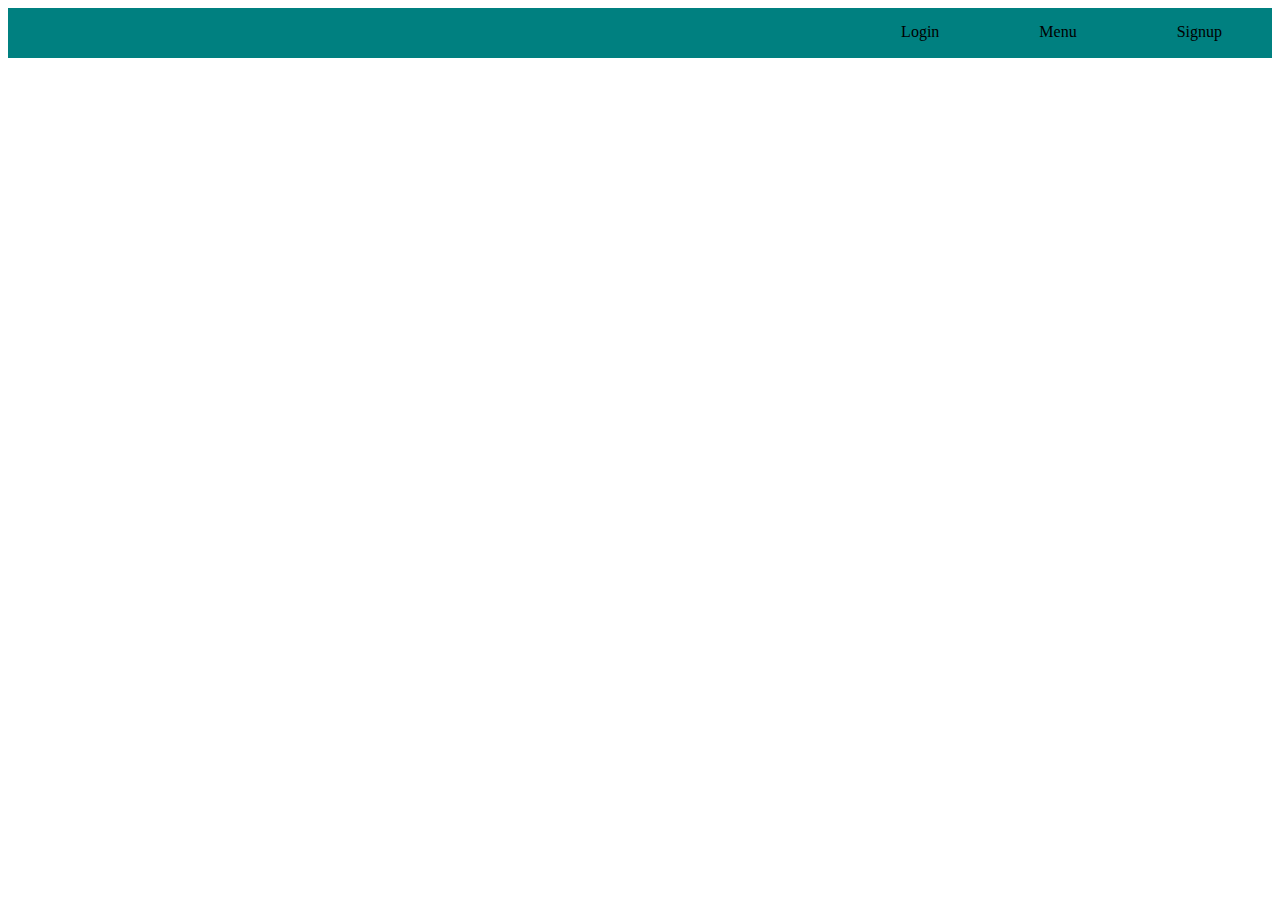
<file: index.html>
<!DOCTYPE html>
<html lang="en">
  <head>
    <meta charset="UTF-8" />
    <meta http-equiv="X-UA-Compatible" content="IE=edge" />
    <meta name="viewport" content="width=device-width, initial-scale=1.0" />
    <title>Document</title>
    <link rel="stylesheet" href="../styles/index.css">
    <script src='../scripts/index.js'></script>
  </head>
  <body>
    <div id="nav">
      <div id="cont">
        <div id="login" onclick='signin()'>Login</div>
        <div id="menu" onclick='openmenu()'>Menu</div>
        <div id="signup" onclick='signup()'>Signup</div>
      </div>
    </div>
    <div id="logindiv">
      <label for="">email</label>
      <input type="email" id='xemail'/>
      <label for="">password</label>
      <input type="password" id='xpass'/>
      <button onclick="checkdetails()">Login</button>
    </div>
    <div id="signupdiv">
      <label for="">email</label>
      <input type="email" id='email'/>
      <label for="">password</label>
      <input type="password" id='pass' />
      <button onclick="getdetails()">Signup</button>
    </div>
  </body>
</html>
</file>
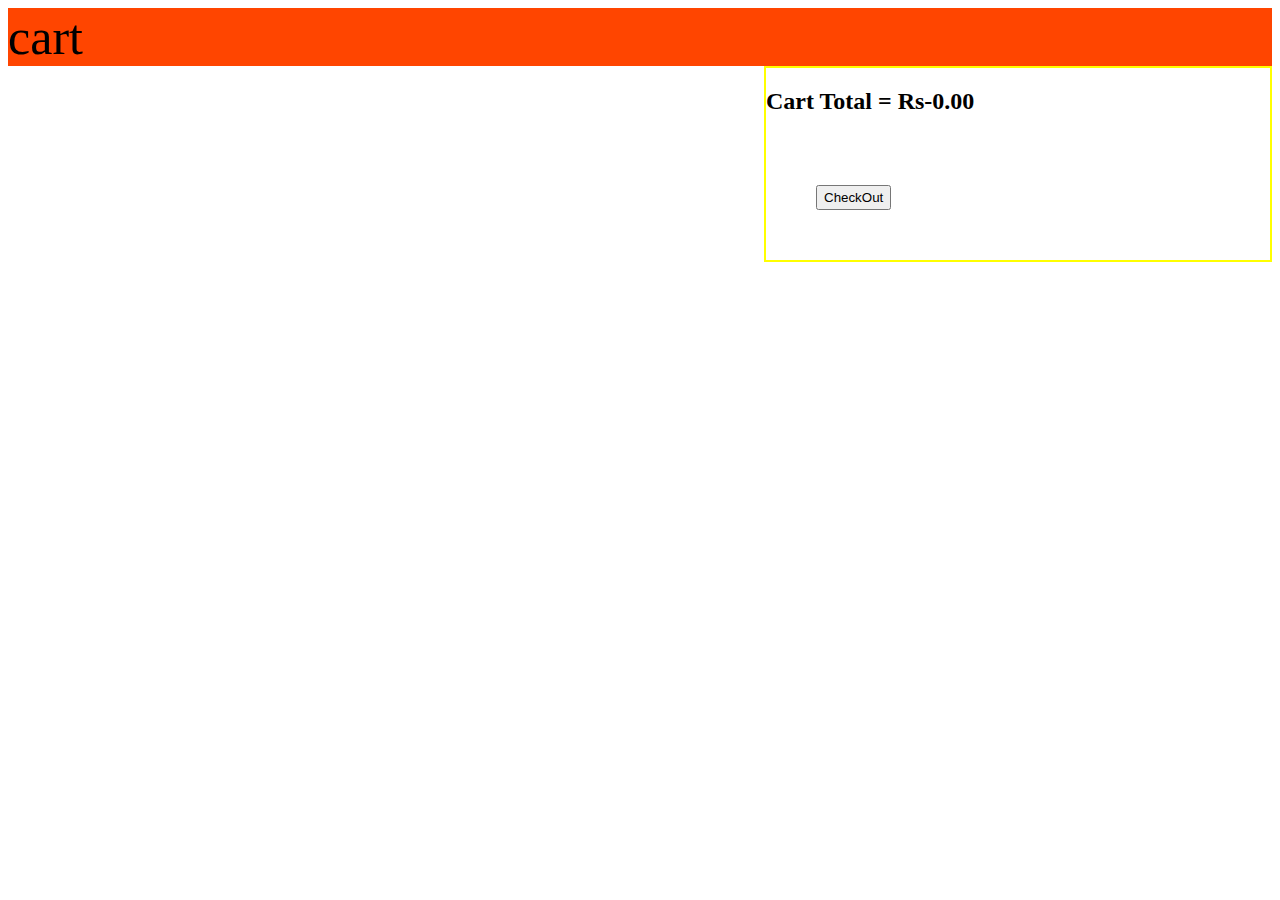
<file: cart.html>
<!DOCTYPE html>
<html lang="en">
<head>
    <meta charset="UTF-8">
    <meta http-equiv="X-UA-Compatible" content="IE=edge">
    <meta name="viewport" content="width=device-width, initial-scale=1.0">
    <title>Document</title>
    <link rel="stylesheet" href="../styles/cart.css">
</head>
<body>
    <div style='font-size: 50px;background-color: orangered;display: flex;'>
        <div>cart</div>
    </div>
    <div id='cont'>
        <div id='cartcont'></div>
        <div id='carttotal'></div>
    </div>

</body>
</html>
<script src='../scripts/cart.js'></script>
</file>
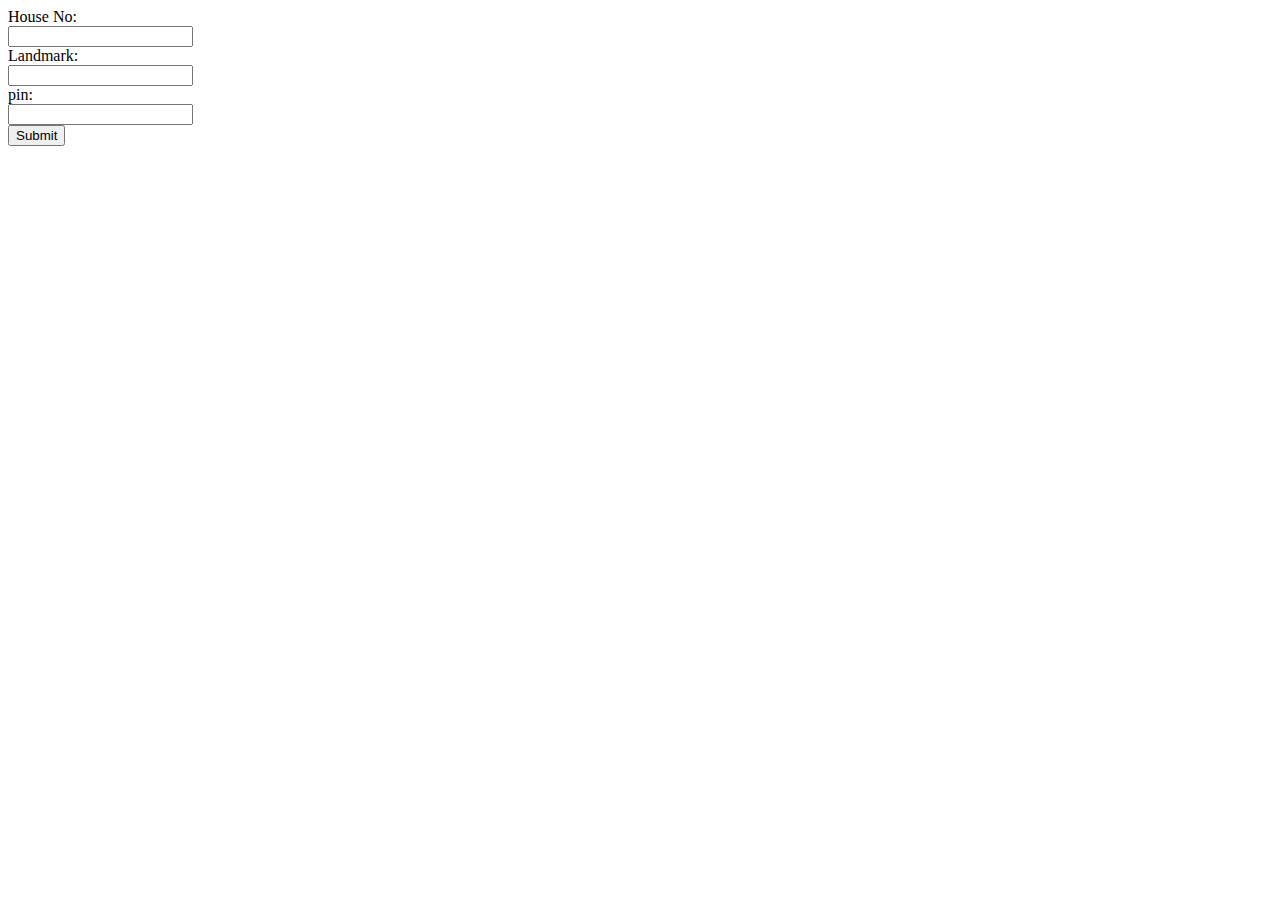
<file: checkout.html>
<!DOCTYPE html>
<html lang="en">
<head>
    <meta charset="UTF-8">
    <meta http-equiv="X-UA-Compatible" content="IE=edge">
    <meta name="viewport" content="width=device-width, initial-scale=1.0">
    <title>Document</title>
    <link rel="stylesheet" href="">
</head>
<body>
        <label for="">House No:</label><br>
        <input type="text" required><br>
        <label for="">Landmark:</label><br>
        <input type="text" required><br>
        <label for="">pin:</label><br>
        <input type="number" required><br>
        <button onclick="alerting()">Submit</button>
</body>
</html>
<script src='../scripts/checkout.js'></script>
</file>
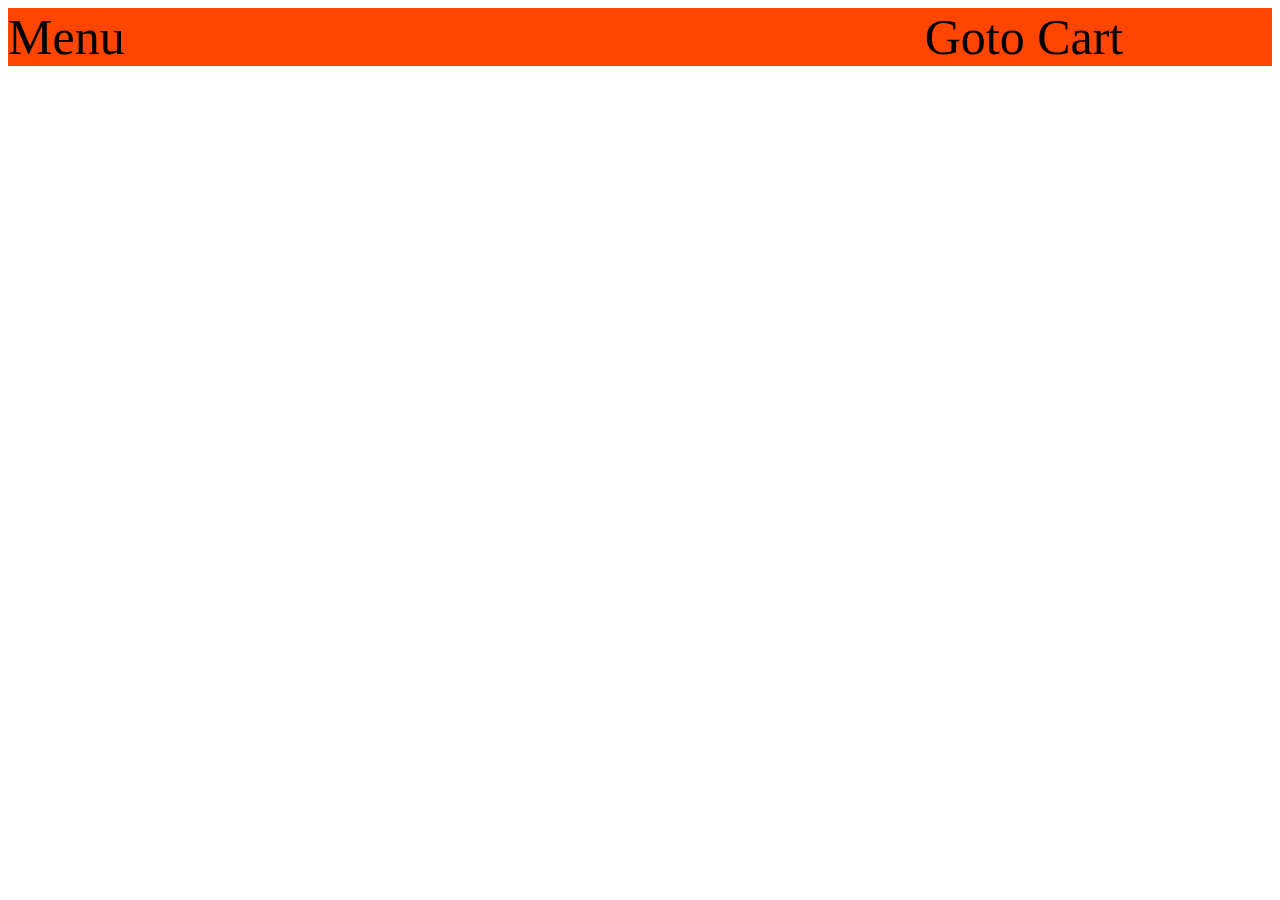
<file: menu.html>
<!DOCTYPE html>
<html lang="en">
  <head>
    <meta charset="UTF-8" />
    <meta http-equiv="X-UA-Compatible" content="IE=edge" />
    <meta name="viewport" content="width=device-width, initial-scale=1.0" />
    <title>Document</title>
    <link rel="stylesheet" href="../styles/menu.css">
    <script src='../scripts/menu.js'></script>
  </head>
  <body>
    <div style='font-size: 50px;background-color: orangered;display: flex;'>
        <div>Menu</div>
        <div style="float:left;margin-left:800px;cursor: pointer;" onclick="gotocart()">Goto Cart</div>
    </div>
    <div id='cont'></div>
  </body>
</html>
</file>
<file: styles/index.css>
#nav{
    height: 50px;
    width: 100%;
    background-color: teal;
}
#cont{
    float: right;
    display: flex;
}
#cont> div{
    margin-left: 50px;
    margin-right: 50px;
    margin-top: 15px;
    cursor: pointer;
}
#signupdiv{
    display: none;
}
#logindiv{
    display: none;
}
</file>
<file: styles/cart.css>
#cartcont > div{
    display: flex;
    margin: 10px;
}
img{
    width: 100px;
}
button{
    height:25px;
    margin: 50px;
    cursor: pointer;
}
#cont{
    display: flex;
}
#cartcont{
    width: 60%;
}
#carttotal{
    width: 40%;
    border: 2px solid yellow;
}
</file>
<file: styles/menu.css>
#cont{
    display: grid;
    /* grid-template-rows:500px 500px 500px; */
    grid-template-columns: 300px 300px 300px;
    gap:30px;
}
img{
    width: 300px;
}
</file>
